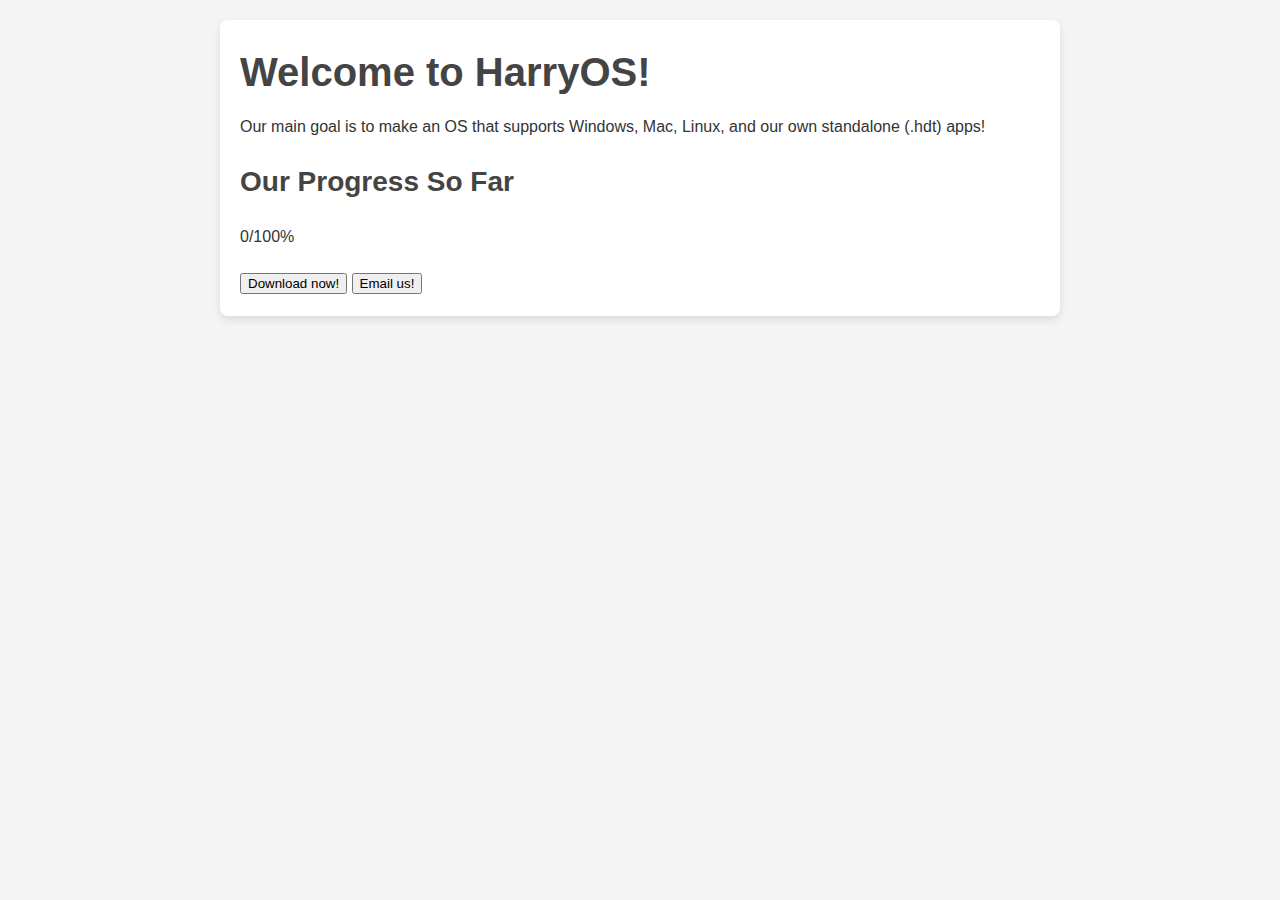
<file: index.html>
<!DOCTYPE html>
<html lang="en">
<head>
    <meta charset="UTF-8">
    <meta name="viewport" content="width=device-width, initial-scale=1.0">
    <title>HarryOS - A Free and Versatile OS</title>
    <link rel="stylesheet" href="styles.css">
</head>
<body>
    <div class="container">
        <h1>Welcome to HarryOS!</h1>
        <p>Our main goal is to make an OS that supports Windows, Mac, Linux, and our own standalone (.hdt) apps!</p>
        <h2>Our Progress So Far</h2>
        <p>0/100%</p>

        <div id="interactable-stuff">
            <a href="download.html"><button>Download now!</button></a>
            <a href="mailto:official.harryos.devteam"><button>Email us!</button></a>
        </div>
    </div>
</body>
</html>
</file>
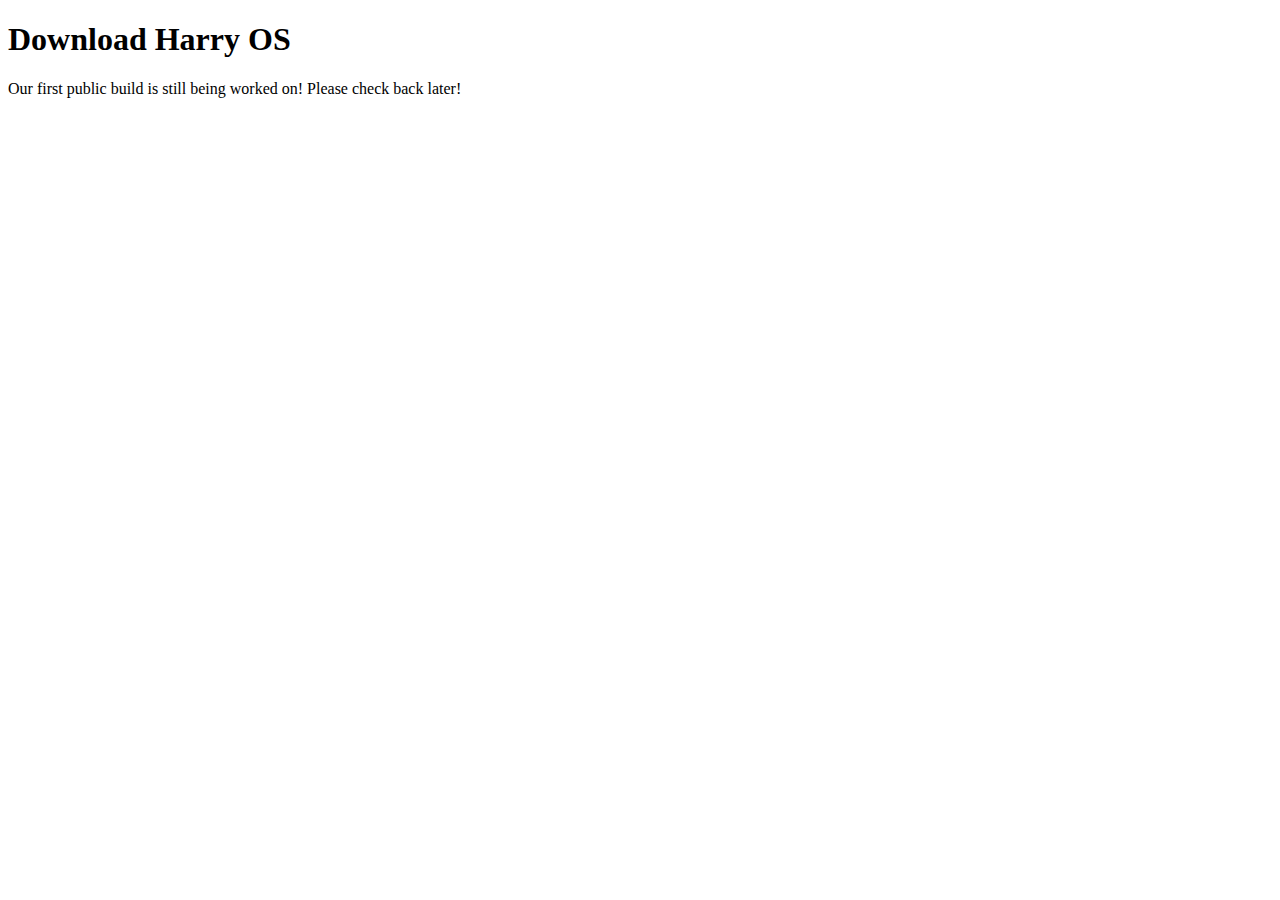
<file: download.html>
<!DOCTYPE html>
<html lang="en">
<head>
    <meta charset="UTF-8">
    <meta name="viewport" content="width=device-width, initial-scale=1.0">
    <title>HarryOS - A Free and Versatile OS || Download</title>
</head>
<body>
    <h1>Download Harry OS</h1>
    <p>Our first public build is still being worked on! Please check back later!</p>
</body>
</html>
</file>
<file: styles.css>
/* Reset some default styles */
body, h1, h2, p {
    margin: 0;
    padding: 0;
}

body {
    font-family: 'Arial', sans-serif;
    line-height: 1.6;
    background-color: #f4f4f4;
    color: #333;
    padding: 20px;
}

/* Dark mode */
body.dark-mode {
    background-color: #161616;
    color: #DFDFDF;
}

h1, h2 {
    color: #444;
}

h1 {
    font-size: 2.5em;
    margin-bottom: 10px;
}

h2 {
    font-size: 1.75em;
    margin-bottom: 20px;
}

p {
    font-size: 1em;
    margin-bottom: 20px;
}

.container {
    max-width: 800px;
    margin: 0 auto;
    background: #fff;
    padding: 20px;
    border-radius: 8px;
    box-shadow: 0 4px 8px rgba(0, 0, 0, 0.1);
}

.container.dark-mode {
    background: #181818;
    color: #FCFCFC;
    border-radius: 8px;
}

a {
    border-raduis: 8px;
    color: #007bff;
    text-decoration: none;
}

a:hover {
    text-decoration: underline;
}

button{
    border-raduis: 8px;
    cursor: pointer;
}
</file>
